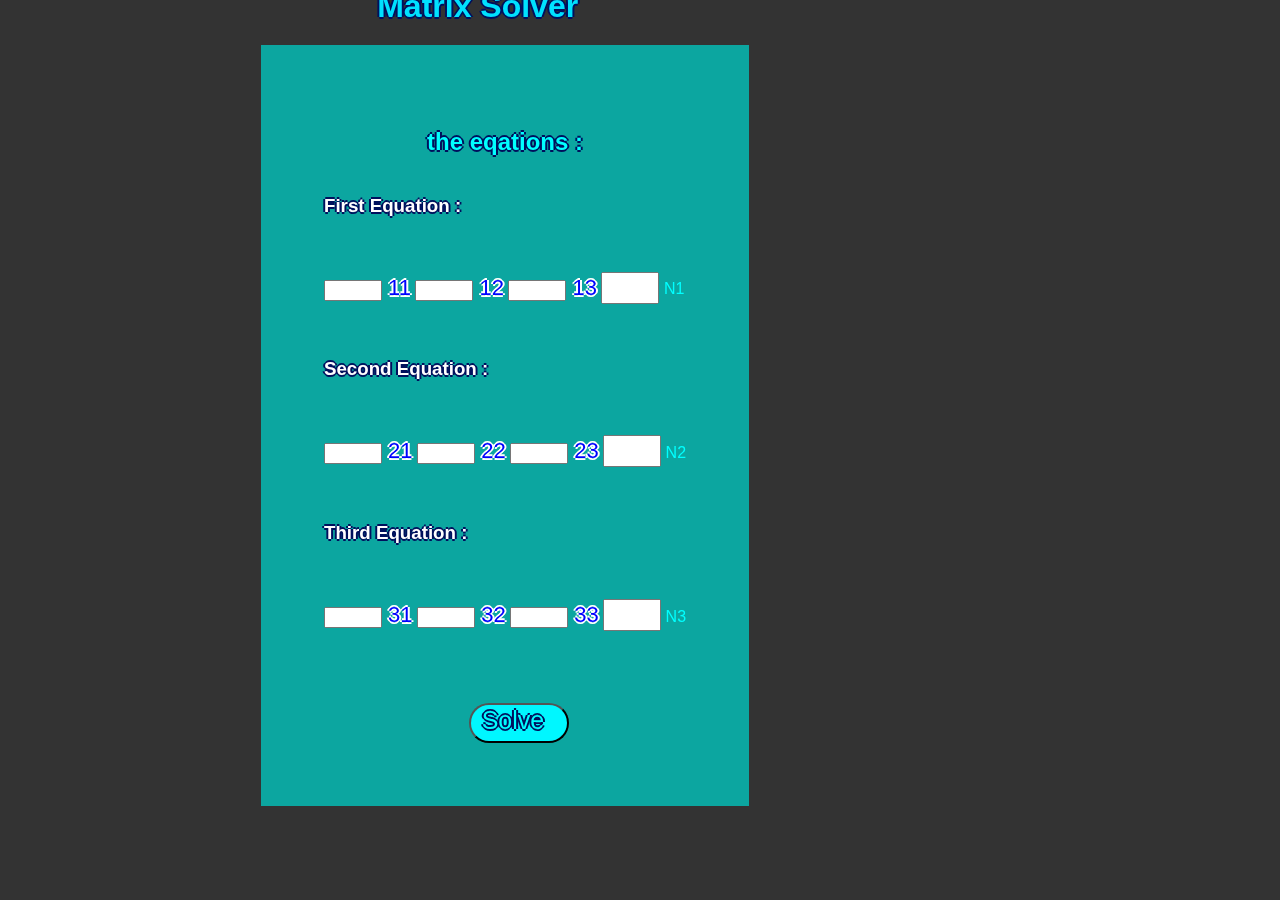
<file: index.html>
<!DOCTYPE html>
<html lang="en">
<head>
    <meta charset="UTF-8">
    <meta name="viewport" content="width=device-width, initial-scale=1.0">
    <link rel="stylesheet" href="./desing/styles.css">
    <title>Matrices Easy</title>
</head>
<body>
    <h1>Matrix Solver</h1>
        <ul id="eq">
            <h2>the eqations :</h2>
                <h3>First Equation :</h3> <br> <br>
            <li class="firsteq" id="x1">
                <input type="text"> 11</input>
            </li>
            <li class="firsteq" id="y1">
                <input type="text"> 12</input>
            </li>
            <li class="firsteq" id="z1">
                <input type="text"> 13</input>
            </li>
            <input type="text" class="firsteq" id="n1"> N1</input>
            <br>
            <br>
                <h3>Second Equation :</h3> <br><br>
            <li class="secondeq" id="x2">
                <input type="text"> 21</input>
            </li>
            <li class="secondeq" id="y2">
                <input type="text"> 22</input>
            </li>
            <li class="secondeq" id="z2">
                <input type="text"> 23</input>
            </li>
            <input type="text" class="secondeq" id="n2"> N2</input>
            <br>
            <br>
                <h3>Third Equation :</h3><br><br>
            <li class="thirdeq" id="x3">
                <input type="text"> 31</input>
            </li>
            <li class="thirdeq" id="y3">
                <input type="text"> 32</input>
            </li>
            <li class="thirdeq" id="z3">
                <input type="text"> 33</input>
            </li>
            <input type="text" class="thirdeq" id="n3"> N3</input>
            <br>
            <br>
            <button onclick="openSoulutionPage()" class="solvebutton">Solve</button>
        </ul>
    <script src="./settings/script.js"></script>
</body>
</html>
</file>
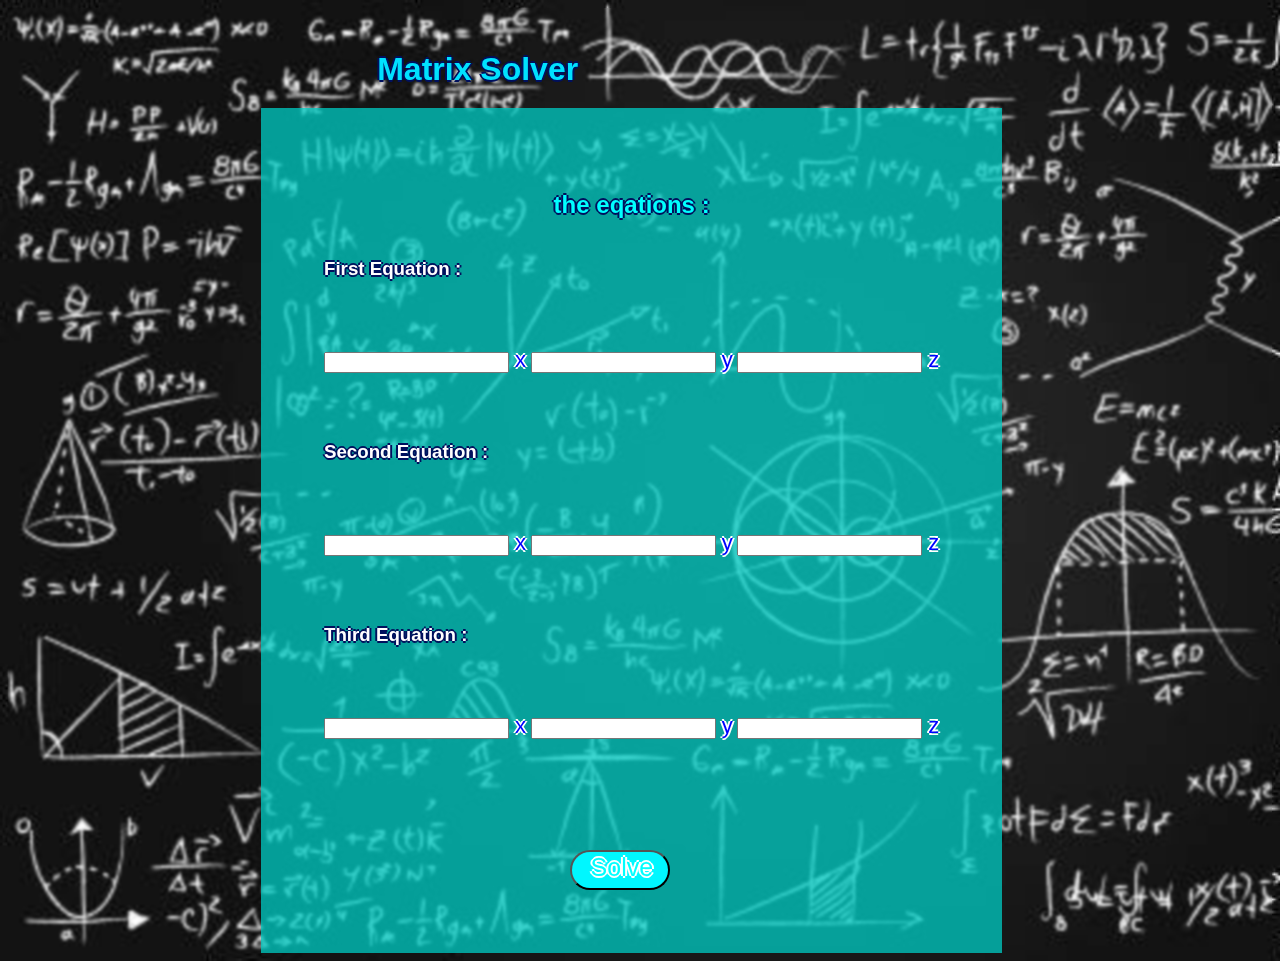
<file: main.html>
<!DOCTYPE html>
<html lang="en">
<head>
    <meta charset="UTF-8">
    <meta name="viewport" content="width=device-width, initial-scale=1.0">
    <link rel="stylesheet" href="/desing/main.css">
    <title>Matrix Solver</title>
</head>
<body>
    <h1>Matrix Solver</h1>
        <ul id="eq">
            <h2>the eqations :</h2>
                <h3>First Equation :</h3> <br> <br>
            <li class="firsteq" id="x1">
                <input type="text"> x</input>
            </li>
            <li class="firsteq" id="y1">
                <input type="text"> y</input>
            </li>
            <li class="firsteq" id="z1">
                <input type="text"> z</input>
            </li>
            <br>
            <br>
                <h3>Second Equation :</h3> <br><br>
            <li class="secondeq" id="x2">
                <input type="text"> x</input>
            </li>
            <li class="secondeq" id="y2">
                <input type="text"> y</input>
            </li>
            <li class="secondeq" id="z2">
                <input type="text"> z</input>
            </li>
            <br>
            <br>
                <h3>Third Equation :</h3><br><br>
            <li class="thirdeq" id="x3">
                <input type="text"> x</input>
            </li>
            <li class="thirdeq" id="y3">
                <input type="text"> y</input>
            </li>
            <li class="thirdeq" id="z3">
                <input type="text"> z</input>
            </li>
            <br>
            <br>
            <button class="solvebutton">Solve</button>
        </ul>
    <script src="/settings/script.js"></script>
</body>
</html>
</file>
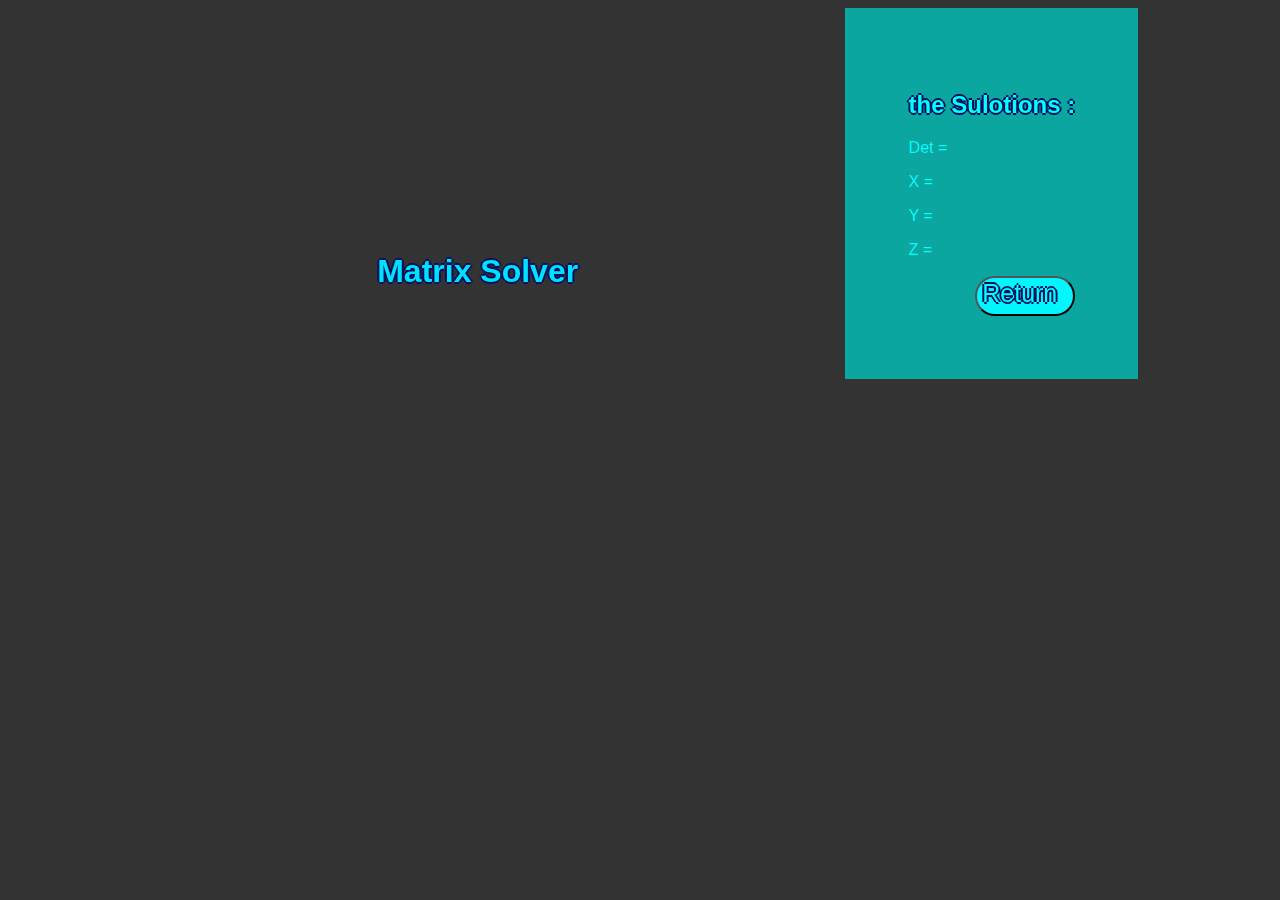
<file: functions/solution.html>
<!DOCTYPE html>
<html lang="en">
<head>
    <meta charset="UTF-8">
    <meta name="viewport" content="width=device-width, initial-scale=1.0">
    <link rel="stylesheet" href="./solutions_styles.css">
    <title>Matrix Solver</title>
</head>
<body>
    <h1>Matrix Solver</h1>
        <ul id="Sl">
            <h2>the Sulotions :</h2>
            <p id="detm">Det =</p>
            <p id="X">X =</p>
            <p id="Y">Y =</p>
            <p id="Z">Z =</p>
            <button onclick="openMainPage()" class="returnbutton">Return</button>
        </ul>
    <script src="../settings/script.js"></script>
</body>
</html>
</file>
<file: desing/styles.css>
body{
    background-color: #333;
    background-repeat: no-repeat;
    backdrop-filter: blur(1px);
    transition: transform 0.5s ease, box-shadow 0.5s ease;
    background-size: cover;
    font-family: 'Gill Sans', 'Gill Sans MT', Calibri, 'Trebuchet MS', sans-serif;
}
body:hover{
    transform: translateY(5px);
}
h1{
    display: inline;
    top: -20px;
    left: -10px;
    margin: 5% 0% 0% 30%;
    color: rgb(0, 225, 255);
    font: 2em ;
}
h1,h2{
    text-shadow:2px 0 #00105d, -2px 0 #00105d, 0 2px #00105d, 0 -2px #00105d;
    position: relative;
    text-align: center;
}

h3{
    color: rgb(255, 255, 255);    
    display: inline-block;
    text-shadow:2px 0 #00105d, -2px 0 #00105d, 0 2px #00105d, 0 -2px #00105d;
}
ul{
    background-color: #00cac3c2;
    color: rgb(0, 255, 255);
    display: inline-block;
    margin: 0% 10% 0% 20%;
    padding: 5%;
    transition: transform 1s ease, box-shadow 0.5s ease;
}
ul:hover {
    box-shadow: 0px 0px 20px rgb(0, 47, 255);
    transform: translateY(5px) scale(1);
}
input{
    width: 50px;
}
.firsteq,.secondeq,.thirdeq{
    position: relative;
    display: inline-block;
    -webkit-text-fill-color: rgb(0, 0, 255);
    transition: transform 0.2s ease, box-shadow 0.2s ease;
    margin: 5% 0 5% 0%;
    font-size: 22px;
    text-shadow:2px 0 #ffffff, -2px 0 #ffffff, 0 2px #ffffff, 0 -2px #ffffff;
}
.firsteq:hover,.secondeq:hover,.thirdeq:hover{
    transform: translateY(-20px) scale(1.2);
}

.solvebutton{
    display: flex;
    position: relative;
    font-size: 25px;
    color: aqua;
    background-color: rgb(0, 247, 255);
    border-radius: 20px;
    text-shadow:2px 0 #00105d, -2px 0 #00105d, 0 2px #00105d, 0 -2px #00105d;
    position: relative;
    text-align: center;
    margin: 10% 0% 0% 40%;
    padding-left: 3%;
    width: 100px;
    height: 40px;
    transition: transform 0.2s ease, box-shadow 0.2s ease;
}
.solvebutton:hover{
    transform: translateY(-5px) scale(1.05); 
    box-shadow: 0 0 10px #00105d,
                0 0 15px white;
}
</file>
<file: desing/main.css>
body{
    background-image: url(/contents/istockphoto-1219382595-612x612.jpg);
    background-repeat: no-repeat;
    backdrop-filter: blur(1px);
    transition: transform 0.5s ease, box-shadow 0.5s ease;
    background-size: cover;
    font-family: 'Gill Sans', 'Gill Sans MT', Calibri, 'Trebuchet MS', sans-serif;
}
body:hover{
    transform: translateY(5px);
}
h1{
    display: inline-block;
    top: -20px;
    left: -10px;
    margin: 5% 0% 0% 30%;
    color: rgb(0, 225, 255);
    font: 2em ;
}
h1,h2{
    text-shadow:2px 0 #00105d, -2px 0 #00105d, 0 2px #00105d, 0 -2px #00105d;
    position: relative;
    text-align: center;
}

h3{
    color: rgb(255, 255, 255);    
    display: inline-block;
    text-shadow:2px 0 #00105d, -2px 0 #00105d, 0 2px #00105d, 0 -2px #00105d;
}
ul{
    background-color: #00cac3c2;
    color: rgb(0, 255, 255);
    display: inline-block;
    margin: 0% 10% 0% 20%;
    padding: 5%;
    transition: transform 1s ease, box-shadow 0.5s ease;
}
ul:hover {
    box-shadow: 0px 0px 20px rgb(0, 47, 255);
    transform: translateY(5px) scale(1);
}
.firsteq,.secondeq,.thirdeq{
    position: relative;
    display: inline-block;
    -webkit-text-fill-color: rgb(0, 0, 255);
    transition: transform 0.2s ease, box-shadow 0.2s ease;
    margin: 5% 0 5% 0%;
    font-size: 22px;
    text-shadow:2px 0 #ffffff, -2px 0 #ffffff, 0 2px #ffffff, 0 -2px #ffffff;
}
.firsteq:hover,.secondeq:hover,.thirdeq:hover{
    transform: translateY(-20px) scale(1.2);
}

.solvebutton{
    display: flex;
    position: relative;
    font-size: 25px;
    color: aqua;
    background-color: rgb(0, 247, 255);
    border-radius: 20px;
    text-shadow:2px 0 #ffffff, -2px 0 #ffffff, 0 2px #ffffff, 0 -2px #ffffff;
    position: relative;
    text-align: center;
    margin: 10% 0% 0% 40%;
    padding-left: 3%;
    width: 100px;
    height: 40px;
    transition: transform 0.2s ease, box-shadow 0.2s ease;
}
.solvebutton:hover{
    transform: translateY(-5px) scale(1.05); 
    box-shadow: 0 0 10px #00105d,
                0 0 15px white;
}
</file>
<file: functions/solutions_styles.css>
body{
    background-color: #333;
    background-repeat: no-repeat;
    backdrop-filter: blur(1px);
    transition: transform 0.5s ease, box-shadow 0.5s ease;
    background-size: cover;
    font-family: 'Gill Sans', 'Gill Sans MT', Calibri, 'Trebuchet MS', sans-serif;
}
body:hover{
    transform: translateY(5px);
}
h1{
    display: inline;
    top: -20px;
    left: -10px;
    margin: 5% 0% 0% 30%;
    color: rgb(0, 225, 255);
    font: 2em ;
}
h1,h2{
    text-shadow:2px 0 #00105d, -2px 0 #00105d, 0 2px #00105d, 0 -2px #00105d;
    position: relative;
    text-align: center;
}

h3{
    color: rgb(255, 255, 255);    
    display: inline-block;
    text-shadow:2px 0 #00105d, -2px 0 #00105d, 0 2px #00105d, 0 -2px #00105d;
}
ul{
    background-color: #00cac3c2;
    color: rgb(0, 255, 255);
    display: inline-block;
    margin: 0% 10% 0% 20%;
    padding: 5%;
    transition: transform 1s ease, box-shadow 0.5s ease;
}
ul:hover {
    box-shadow: 0px 0px 20px rgb(0, 47, 255);
    transform: translateY(5px) scale(1);
}

.returnbutton{
    display: flex;
    position: relative;
    font-size: 25px;
    color: aqua;
    background-color: rgb(0, 247, 255);
    border-radius: 20px;
    text-shadow:2px 0 #00105d, -2px 0 #00105d, 0 2px #00105d, 0 -2px #00105d;
    position: relative;
    text-align: center;
    margin: 10% 0% 0% 40%;
    padding-left: 3%;
    width: 100px;
    height: 40px;
    transition: transform 0.2s ease, box-shadow 0.2s ease;
}
.returnbutton:hover{
    transform: translateY(-5px) scale(1.05); 
    box-shadow: 0 0 10px #00105d,
                0 0 15px white;
}
</file>
